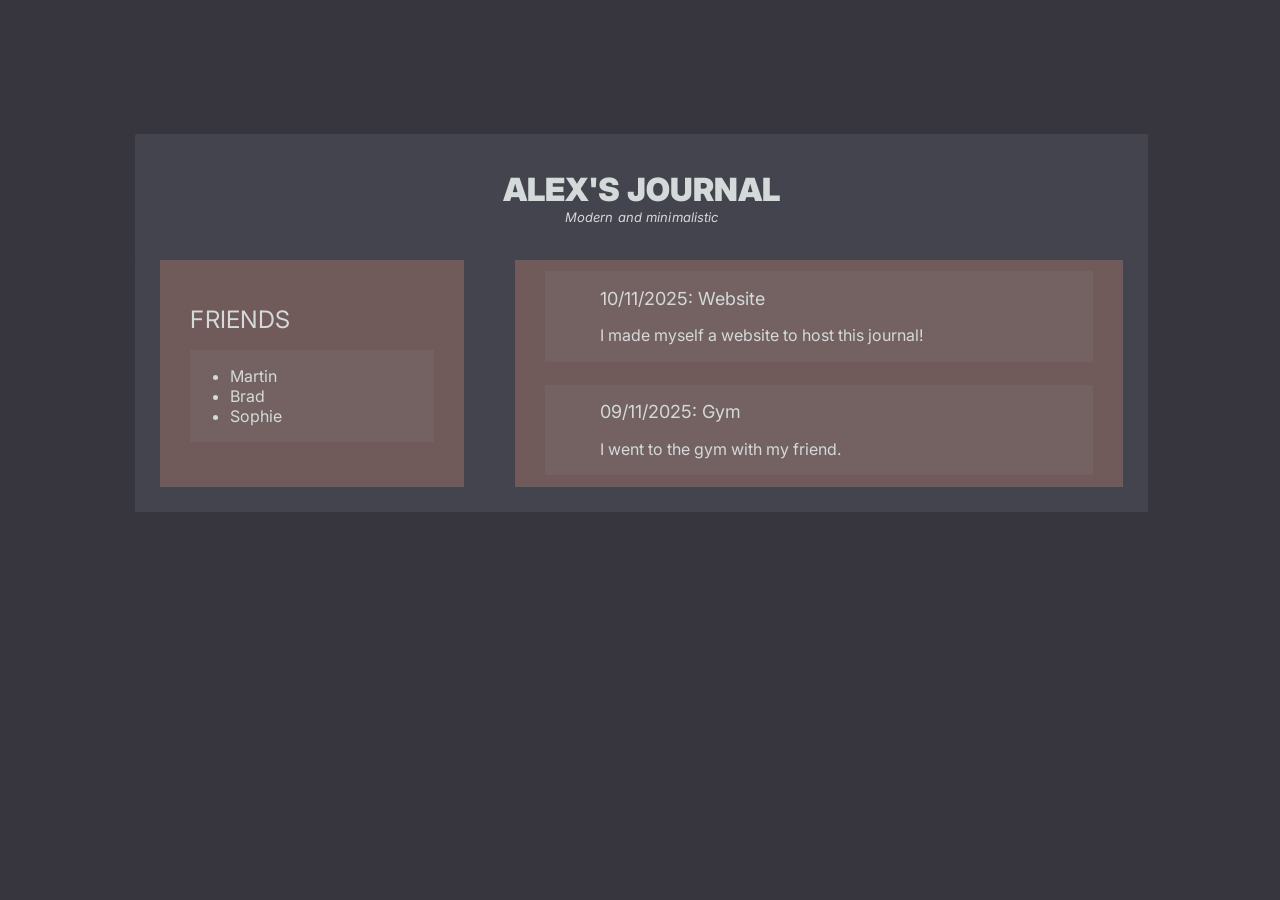
<file: index.html>
<!DOCTYPE html>
<html>
    <header>
        <title>Alex's Journal</title>
        <link rel="stylesheet" href="journal.css">
    </header>
    <body>
        <div class="title">
            ALEX'S JOURNAL
            <div class="titleCaption">Modern and minimalistic</div>
        </div>
        <div class="content">
            <div class="contentLeft">
                <div class="contentLeftTitle">FRIENDS</div>
                <div class="contentLeftBody">
                    <ul>
                        <li>Martin</li>
                        <li>Brad</li>
                        <li>Sophie</li>
                    </ul>
                </div>
            </div>
            <div class="contentRight">
                <div class="contentPost">
                    <div class="contentPostTitle">10/11/2025: Website</div>
                    <div class="contentPostContent">I made myself a website to host this journal!</div>
                </div>
                <div class="contentPost">
                    <div class="contentPostTitle">09/11/2025: Gym</div>
                    <div class="contentPostContent">I went to the gym with my friend.</div>
                </div>
            </div>
        </div>
    </body>
</html>
</file>
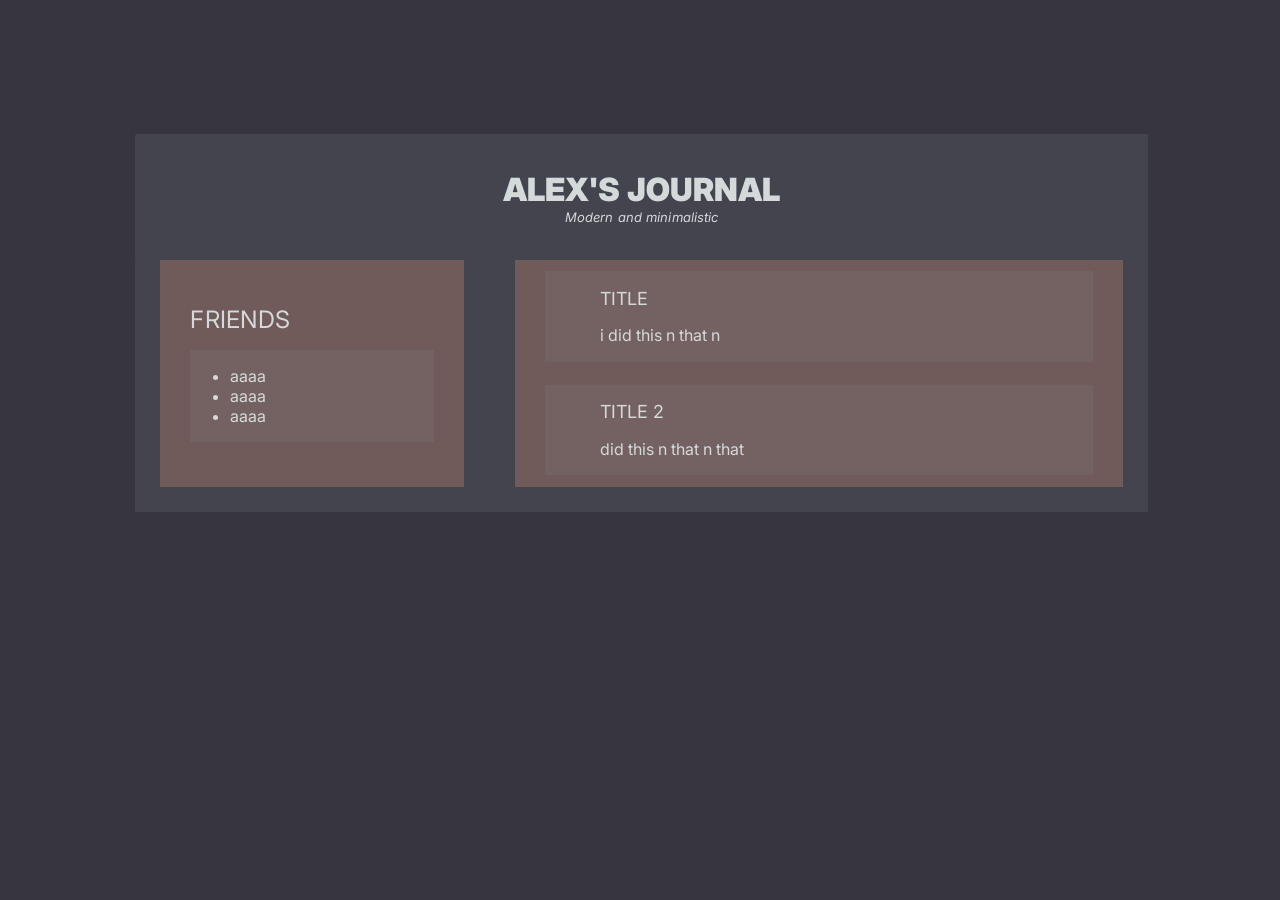
<file: journal.html>
<!DOCTYPE html>
<html>
    <header>
        <title>Victoria's Journal</title>
        <link rel="stylesheet" href="journal.css">
    </header>
    <body>
        <div class="title">
            ALEX'S JOURNAL
            <div class="titleCaption">Modern and minimalistic</div>
        </div>
        <div class="content">
            <div class="contentLeft">
                <div class="contentLeftTitle">FRIENDS</div>
                <div class="contentLeftBody">
                    <ul>
                        <li>aaaa</li>
                        <li>aaaa</li>
                        <li>aaaa</li>
                    </ul>
                </div>
            </div>
            <div class="contentRight">
                <div class="contentPost">
                    <div class="contentPostTitle">TITLE</div>
                    <div class="contentPostContent">i did this n that n</div>
                </div>
                <div class="contentPost">
                    <div class="contentPostTitle">TITLE 2</div>
                    <div class="contentPostContent">did this n that n that</div>
                </div>
            </div>
        </div>
    </body>
</html>
</file>
<file: journal.css>
@import url('https://fonts.googleapis.com/css2?family=Inter:ital,opsz,wght@0,14..32,100..900;1,14..32,100..900&display=swap');

:root {
    --bg1: #37353E;
    --fg1: #44444E;
    --fg2: #715A5A;
    --fontcolor: #D3DAD9;
}

body {
    background-color: var(--bg1);
    font-family: "Inter", sans-serif;
    color: var(--fontcolor);
    width: 99vw;
    height: 70vh;

    display: flex;
    flex-direction: column;
    justify-content: center;
    align-items: center;
}

.title {
    width: 80%;
    background-color: var(--fg1);
    font-size: xx-large;
    font-weight: 900;
    letter-spacing: 0.125px;
    text-align: center;
    height: 20%;
    display: flex;
    flex-direction: column;
    align-items: center;
    justify-content: center;
    border-radius: 2px;
}


.titleCaption
{
    font-size: small;
    font-weight: 400;
    font-style: italic;
    text-align: center;
}

.content 
{
    height: 40%;
    width: 80%;
    background-color: var(--fg1);
    font-size: medium;
    font-weight: 400;

    display: flex;
    justify-content: space-around;
}

.contentLeft
{
    height: 90%;
    width: 30%;
    background-color: var(--fg2);

    display: flex;
    flex-direction: column;
    justify-content: center;
    align-items: center;
}

.contentLeftTitle
{
    height: 20%;
    width: 80%;
    font-size: x-large;
    letter-spacing: 0.125px;
}

.contentLeftBody
{
    width: 80%;
    background-color: rgba(128, 128, 128, 0.2);
}

li:hover
{
    text-decoration: underline;
    cursor: pointer;
}

.contentRight
{
    height: 90%;
    width: 60%;
    background-color: var(--fg2);

    display: flex;
    flex-direction: column;
    justify-content: space-around;
    align-items: center;
}

.contentPost
{
    height: 40%;
    width: 90%;
    background-color: rgba(128, 128, 128, 0.2);
    display: flex;
    flex-direction: column;
    align-items: center;
    justify-content: space-evenly;
}

.contentPostTitle
{
    width: 80%;
    font-size: large;
}

.contentPostContent
{
    width: 80%;
}
</file>
